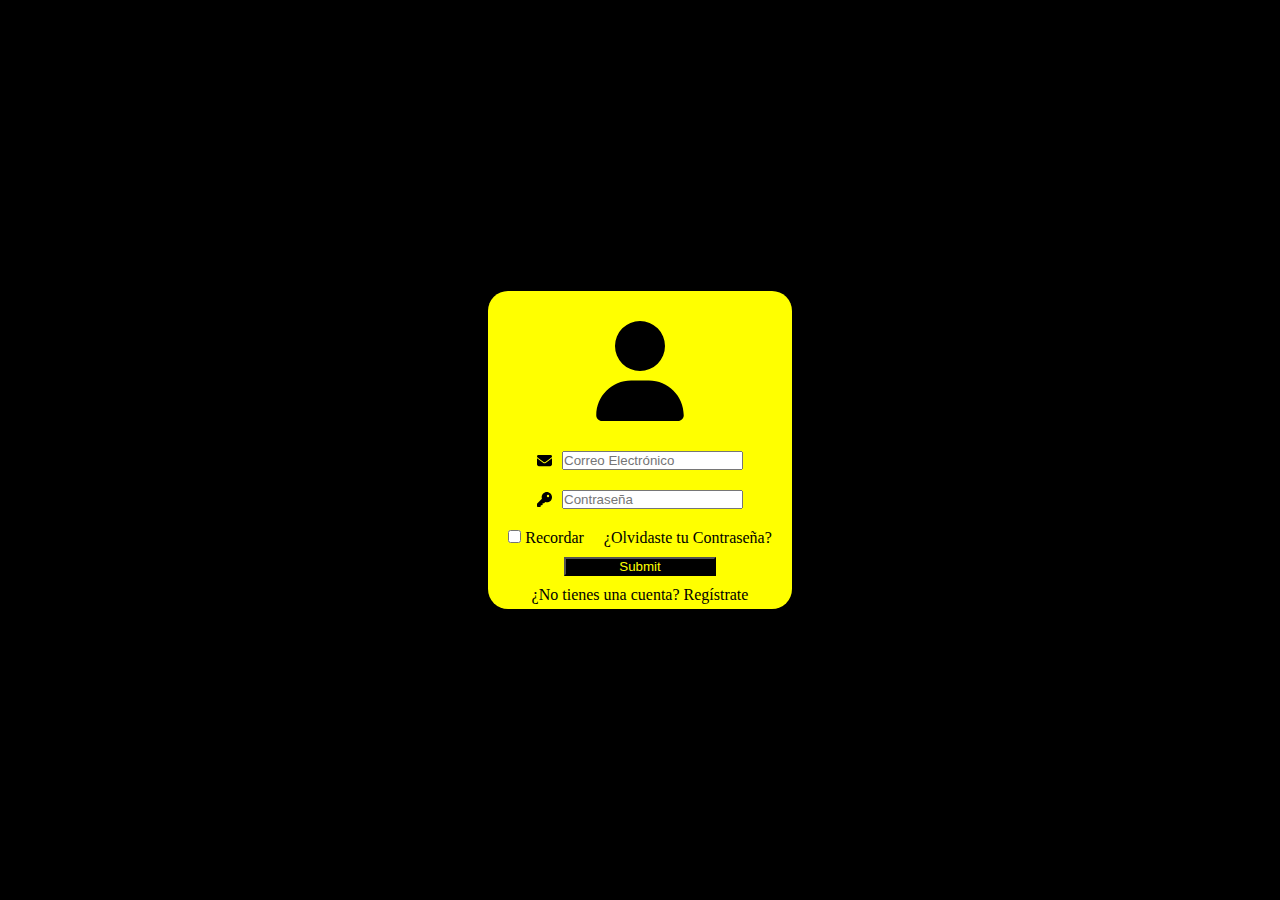
<file: iniciar sesion/iniciarsesion.html>
<!DOCTYPE html>
<html lang="en">
<head>
    <meta charset="UTF-8">
    <meta name="viewport" content="width=device-width, initial-scale=1.0">
    <title>Los Borbotones</title>
    <link rel="stylesheet" href="iniciarsesion.css">
</head>
<body>
    <div class="contenedor__tarjeta">

        <div class="tarjeta">
            <form>
                <img src="/iniciar sesion/usuario.svg" alt="usuario" class="usuario__img">
                <div class="usuario">
                    <img src="/iniciar sesion/email.svg" alt="email" class="email__img"><input type="email" placeholder="Correo Electrónico" required>
                </div>
                <div class="contra">
                    <img src="/iniciar sesion/contraseña.svg" alt="" class="contraseña__img"><input type="password" placeholder="Contraseña" required>
                </div>
                <div class="checkyolvidaste">
                    <div class="check">
                        <input type="checkbox" id="checkbox">
                        <label for="checkbox">Recordar</label>
                    </div>
                    <div class="olvidaste">
                        <a href="#">¿Olvidaste tu Contraseña?</a>
                    </div>
                </div>
                <input type="submit" class="submit">
                <a href="/iniciar sesion/registrarse.html" class="registrarse">¿No tienes una cuenta? Regístrate</a>
            </form>
        </div>   
    </div>   
</body>
</html>
</file>
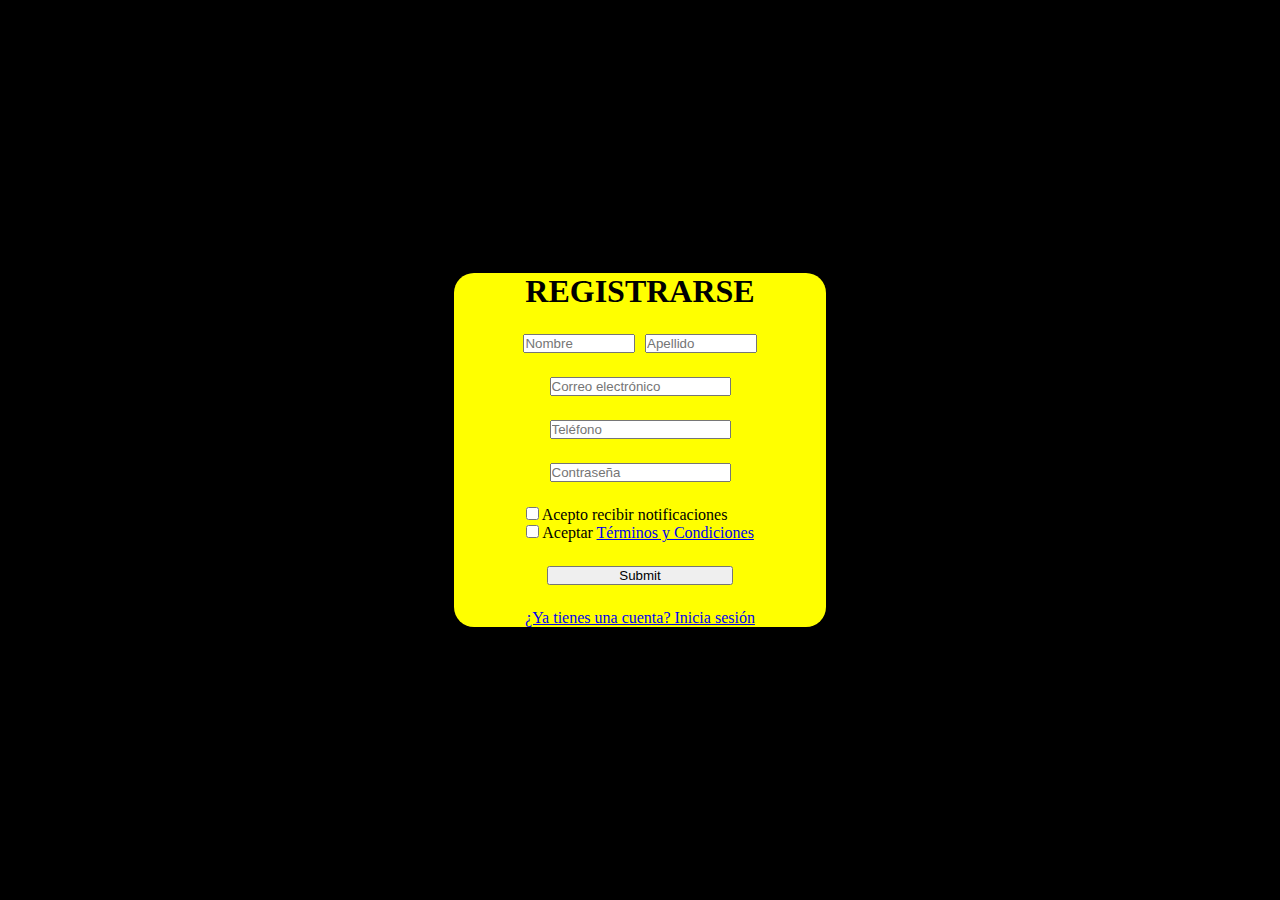
<file: iniciar sesion/registrarse.html>
<!DOCTYPE html>
<html lang="en">
<head>
    <meta charset="UTF-8">
    <meta name="viewport" content="width=device-width, initial-scale=1.0">
    <title>Document</title>
    <link rel="stylesheet" href="registrarse.css">
</head>
<body>
    <div class="contenedor__tarjeta">
        <div class="tarjeta">
            <form>
                <div class="titulo">
                    <h1>REGISTRARSE</h1>
                </div>
                <div class="nombres">
                    <input type="text" placeholder="Nombre" class="nombre" required>
                    <input type="text" placeholder="Apellido" class="nombre" required>
                </div>
                <input type="email" placeholder="Correo electrónico" class="email" required>
                <input type="number" placeholder="Teléfono" class="telefono" required>
                <input type="password" placeholder="Contraseña" class="contraseña" required>
                <div class="check">
                    <div class="check1">
                        <input type="checkbox" id="notif" required>
                        <label for="notif">Acepto recibir notificaciones</label>
                    </div>
                    <div class="check2">
                        <input type="checkbox" id="terminos" required>
                        <label for="terminos">Aceptar <a href="#">Términos y Condiciones</a></label>
                    </div>
                </div>
                <input type="submit" class="submit">
                <div class="iniciarsesion">
                    <a href="/iniciar sesion/iniciarsesion.html"> ¿Ya tienes una cuenta? Inicia sesión</a>
                </div>
            </form>
        </div>
    </div>
</body>
</html>
</file>
<file: iniciar sesion/iniciarsesion.css>
*{
    margin: 0px;
    padding: 0px;
    box-sizing: border-box;
}
body{
    background-color: black;
}
.tarjeta{
    background-color: black;
    display: flex;
    align-items: center;
    justify-content: center;
    flex-direction: column;
    height: 100vh;
}
form{
    background-color: yellow;
    display: flex;
    justify-content: center;
    align-items: center;
    flex-direction: column;
    border-radius: 20px;
}
.email__img,.contraseña__img{
    width: 15px;
    height: 15px;
}
.usuario__img{
    width: 100px;
    height: 100px;
    margin-top: 30px;
    margin-bottom: 20px;
}
.usuario{
    display: flex;
    justify-content: center;
    align-items: center;
    flex-direction: row;
    padding: 10px 30px;
    gap: 10px;
}
.contra{
    display: flex;
    justify-content: center;
    align-items: center;
    flex-direction: row;
    padding: 10px 30px;
    gap: 10px;
}
.checkyolvidaste{
    display: flex;
    justify-content: center;
    align-items: center;
    padding: 10px 20px;
    gap: 20px;
}
.olvidaste a{
    text-decoration: none;
    color: black;
}
.submit{
    display: flex;
    justify-content: center;
    align-items: center;
    width: 50%;
    background-color: black;
    color: yellow;
    margin-bottom: 10px;
}
.registrarse{
    text-decoration: none;
    color: black;
    margin-bottom: 5px;
}
</file>
<file: iniciar sesion/registrarse.css>
*{
    margin: 0px;
    padding: 0px;
    box-sizing: border-box;
}
body{
    background-color: black;
}
.tarjeta{
    background-color: black;
    display: flex;
    align-items: center;
    justify-content: center;
    flex-direction: column;
    height: 100vh;
}
form{
    background-color: yellow;
    display: flex;
    justify-content: center;
    align-items: center;
    flex-direction: column;
    border-radius: 20px;
    gap: 1.5rem;
}
.nombres{
    display: flex;
    justify-content: center;
    align-items: center;
    flex-direction: row;
    gap: 10px;
}
.nombre{
    width: 30%;
}
.check{
    display: flex;
    justify-content: center;
    align-items: center;
    flex-direction: column;
}
.check1{
    margin-right: 27px;
}
.submit{
    width: 50%;
}
</file>
